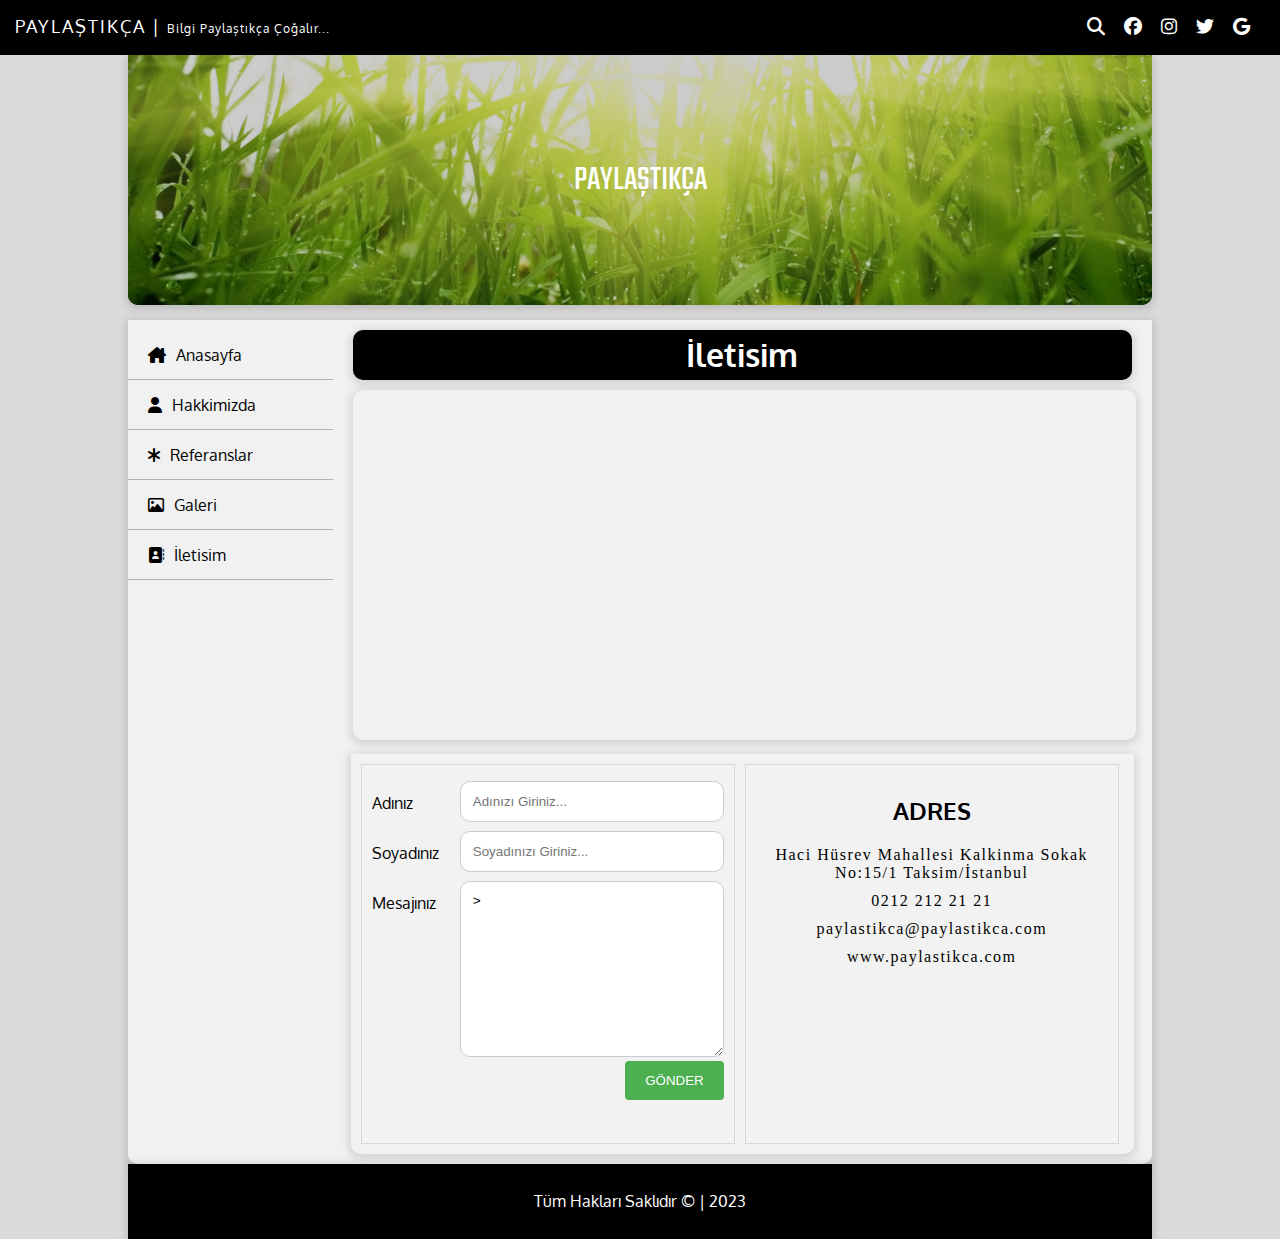
<file: iletisim.html>
<!DOCTYPE html>
<html lang="en">
<head>
    <meta charset="UTF-8">
    <meta http-equiv="X-UA-Compatible" content="IE=edge">
    <meta name="viewport" content="width=device-width, initial-scale=1.0">
    <title>İletisim</title>
    <link rel="stylesheet" href="style.css">

    <link href="https://fonts.googleapis.com/css2?family=Oxygen&family=Poppins:wght@800&display=swap" rel="stylesheet">
    
    <link rel="stylesheet" href="https://cdnjs.cloudflare.com/ajax/libs/font-awesome/6.2.1/css/all.min.css">

    <link href="https://fonts.googleapis.com/css2?family=Oxygen&family=Poppins:wght@800&family=Teko&display=swap" rel="stylesheet">

</head>
<body>

<div id="social">

    <font>PAYLAŞTIKÇA | <span>Bilgi Paylaştıkça Çoğalır...</span></font>

    <i class="fa-solid fa-magnifying-glass"></i>
    <i class="fa-brands fa-facebook"></i>
    <i class="fa-brands fa-instagram"></i>
    <i class="fa-brands fa-twitter"></i>
    <i class="fa-brands fa-google"></i>

</div>

<div id="container">

<header>
<img id="headerResim" src="img/banner1.jpg" alt="">
<div id="centered">PAYLAŞTIKÇA</div>    
</header>

<section>

    <nav>
                 
        <ul>
            <li><a href="index.html"><i class="fa-solid fa-house-chimney"></i>Anasayfa</a></li>
            <li><a href="hakkimizda.html"><i class="fa-solid fa-user"></i>Hakkimizda</a></li>
            <li><a href="referanslar.html"><i class="fa-solid fa-asterisk"></i>Referanslar</a></li>
            <li><a href="galeri.html"><i class="fa-regular fa-image"></i>Galeri</a></li>
            <li><a href="iletisim.html"><i class="fa-solid fa-address-book"></i>İletisim</a></li>

        </ul>

    </nav>

    <main>
         <h1>İletisim</h1>

         <iframe src="https://www.google.com/maps/embed?pb=!1m18!1m12!1m3!1d58496.804313812565!2d26.977629200564753!3d39.59658192715733!2m3!1f0!2f0!3f0!3m2!1i1024!2i768!4f13.1!3m3!1m2!1s0x14b0c83a0cb6788b%3A0x92a5c09717cda5ff!2sEdremit%2C%20Bal%C4%B1kesir!5e0!3m2!1str!2str!4v1675975568625!5m2!1str!2str" width="600" height="450" style="border:0;" allowfullscreen="" loading="lazy" referrerpolicy="no-referrer-when-downgrade"></iframe>
         
         <section class="section1">
         
            <div class="form">
                <div class="row">
                  
                  <div class="col25">
                    <label for="">Adınız</label>
                  </div>

                  <div class="col75">
                    <input type="text"placeholder="Adınızı Giriniz..." >
                  </div>

                </div>

                <div class="row">
                  
                    <div class="col25">
                      <label for="">Soyadınız</label>
                    </div>
  
                    <div class="col75">
                        <input type="text"placeholder="Soyadınızı Giriniz..." >
                    </div>
  
                  </div>

                  <div class="row">
                  
                    <div class="col25">
                      <label for="">Mesajınız</label>
                    </div>
  
                    <div class="col75">
                      <textarea name="" id="" cols="30" rows="10"  <input type="text"placeholder="Mesajınızı Giriniz..." >></textarea>
                    </div>
  
                  </div>

                  <div class="row">
                  
                   <input type="submit" value="GÖNDER">

                  </div>

            </div>
            <div class="adres">
         
           <h2>ADRES</h2>
          
           <span class="span1">Haci Hüsrev Mahallesi Kalkinma Sokak No:15/1 Taksim/İstanbul</span>

<span class="span1">0212 212 21 21</span>
<span class="span1">paylastikca@paylastikca.com</span>
<span class="span1">www.paylastikca.com</span>
      
</div>
</section>

    </main>

</section>

<footer>Tüm Hakları Saklıdır &copy; | 2023</footer>

</div>

</body>
</html>
</file>
<file: style.css>
*{
    box-sizing: border-box;
}

body{
    margin: 0;
    padding: 0;
    background-color: #dbdbdb;
    font-family: 'Oxygen', sans-serif;
}

#social{
    background-color: black;
    color: white;
    height: 55px;
    width: 100%;
    position: sticky;
    top: 0;
    z-index: 1;
    font-size: 18px;
    text-align: right;
    padding: 15px;
}

font{
    float: left;
    letter-spacing: 2px;
}

span{
    font-size: 12px;
    letter-spacing: 1px;
}

#social>i{
    margin-right: 15px;
}

#social>i:hover{
    opacity: 0.8;
}

#container {
    width: 80%;
    margin: auto;
    height: auto;
}

header{
    width: 100%;
    height: 250px;
    box-shadow: 0 2px 8px 2px rgba(20, 23, 28, .15);
    border-bottom-left-radius: 10px;
    border-bottom-right-radius: 10px;
    position: relative;
    color: white;
    font-family: 'Teko', sans-serif;
    font-size: 35px;
    background-color: black;
    margin-bottom: 5px;

}
#headerResim{
    width: 100%;
    height: 250px;
    border-bottom-left-radius: 10px;
    border-bottom-right-radius: 10px;
    opacity: 0.8;
}

#centered{
    position: absolute;
    top: 50%;
    left: 50%;
    transform: translate(-50%,-50%);
}

section{
    width: 100%;
    height: auto;
    background-color: #f1f1f1;
    border-bottom-left-radius: 10px;
    border-bottom-right-radius: 10px;
    box-shadow: 0 2px 8px 2px rgba(20, 23, 28, .15);
    margin-top: 15px;
    overflow: auto;
}

nav{
width: 20%;
float: left;
margin-top: 10px;
height: auto;
}

nav ul{
    width: auto;
    height: 100%;
    margin: 0;
    padding: 0;
}

nav li{
    list-style-type: none;
}

nav li a{
    height: 50px;
    line-height: 50px;
    text-decoration: none;
    color: black;
    border-bottom: 1px solid #b4b4b4;
    padding-left: 20px;
    display: block;
}

nav li a:hover{
    color: white;
    background-color: #adadad; 
}

i{
    margin-right: 10px;
}

main{
    float: left;
    height: auto;
    width: 80%;
    padding: 10px;
}

.icerik{
    width:48%;
    height: auto;
    display:inline-block;
    margin-right: 15px;
    border-radius: 10px;
    box-shadow: 0 2px 8px 2px rgba(20, 23, 28, .15);
    margin-bottom: 15px;

}

.rsm{
    width: 100%;
    border-top-left-radius: 10px;
    border-top-right-radius: 10px;
    transition: opacity 0.8s;
}

.rsm:hover{
    opacity: 0.6;
}

h5{
    margin: 10px;
    color: dimgray;
}

.icerikText{
    margin: 10px;
    color: dimgray;
}

.btnDevam:link{
    display: block;
    width: 150px;
    height: 45px;
    padding: 10px 20px;
    background-color: #0071ce;
    color: white;
    text-decoration: none;
    margin: 15px;
    border-radius: 10px;
}

.btnDevam:hover{
    opacity:0.8;
}

footer{
    width: 100%;
    height: 75px;
    background-color: black;
    color: white;
    line-height: 75px;
    text-align: center;
    box-shadow: 0 2px 8px 2px rgba(20, 23, 28, .15);
}

h1{
    text-align: center;
    background-color: black;
    color: white;
    height: 50px;
    line-height: 50px;
    margin: 0 10px;
    border-radius: 10px;
    box-shadow: 0 2px 8px 2px rgba(20, 23, 28, .15);
}

#hakkimizdaRSM{
    width:350px;
    height:300px;
    float:left;
    border-radius:10px;
    margin:25px;
    margin-bottom: 10px;
    transition: opacity 0.8s;

}

#hakkimizdaRSM:hover{
    opacity: 0.6;
}

.hakYazi{
    margin-right: 15px;
    font-size: 15px;
    font-family: Cambria, Cochin, Georgia, Times, 'Times New Roman', serif
    text-indent 40px;
    color:#494949 ;
}

.referans{
    width: 31%;
    height: 300px;
    background-color: white;
    float: left;
    margin: 10px;
    border-radius: 5px;
    box-shadow: 0 2px 8px 2px rgba(20, 23, 28, .15);
}

.refResim{
    width: 100%;
    height: 180px;
    border-top-left-radius: 5px;
    border-bottom-right-radius: 5px;
    margin: 0;
    opacity: 0.6;
    transition: opacity 0.8s;
}

.refResim:hover{
    opacity: 1; 
}

.refBaslik{
    font-size: 20px;
    display: inline-block;
    margin-top: 0px;
    color: black;
    text-align: center;
    height: 45px;
    line-height: 45px;
    background-color: #f1f1f1;
    width: 100%; 
    margin-top: -5px;
}

.refDetay{
    text-align: center;
}

.galResim{
    width: 22%;
    height: 200px;
    border-radius: 5px;
    opacity: 0.8;
    box-shadow: 0 2px 8px 2px rgba(20, 23, 28, .15);
    margin: 10px;
    transition: all 0.6s;
    object-fit: cover;
}

.galResim:hover{
    opacity: 1;
    border: 5px solid white;
    cursor:pointer;
}

.link:link{
    text-decoration: none;
}

iframe{
    width: 98%;
    height: 350px;
    border-radius: 10px;
    margin-top: 10px;
    box-shadow: 0 2px 8px 2px rgba(20, 23, 28, .15);
    margin-left: 10px;
}

.section1{
    width: 98%;
    height: auto;
    margin: auto;
    margin-top: 10px;
    background-color: #f2f2f2;
    padding: 10px;
}

.form{
    width: 49%;
    float: left;
    height: 380px;
    border: 1px solid #d8d8d8;
    padding: 10px;
    margin-right: 10px;
}

.col25{
    width: 25%;
    float: left;
    margin-top: 6px;  
}

.col75{
    width:75%;
    float:left;
    margin-top: 6px;  
}

label{
    padding: 12px 12px 12px 0;
    display: inline-block
}

input[type=text], textarea{
    width: 100%;
    padding: 12px;
    border: 1px solid #ccc;
    border-radius: 10px;
}

.row::after{
    content: "";
    clear: both;
    display: block;
}
input[type=submit]{
    background-color: #4CAF50;
    color:white;
    padding:12px 20px;
    border:none;
    border-radius:4px;
    float:right;   
}

.adres{
    width: 49%;
    float: left;
    height: 380px;
    border: 1px solid #d8d8d8;
    padding: 10px;
}

h2{
    text-align: center;
}

.span1{
    display: block;
    font-family: Calibri;
    margin: 10px;
    letter-spacing: 1.5px;
    text-align: center;
    font-size: 16px;
}
</file>
